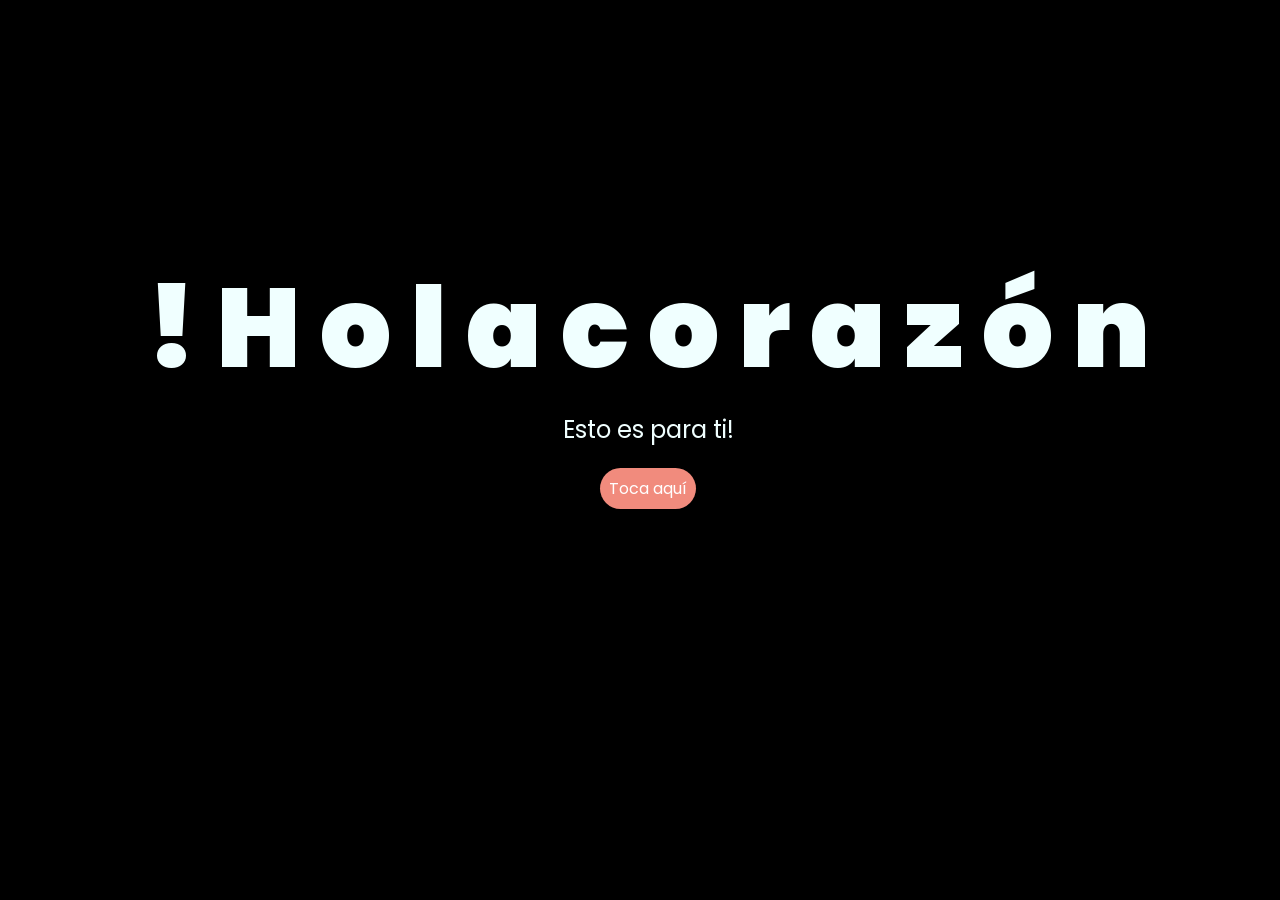
<file: index.html>
<!DOCTYPE html>
<html lang="es">

<head>
    <meta charset="UTF-8" />
    <meta http-equiv="X-UA-Compatible" content="IE=edge" />
    <meta name="viewport" content="width=device-width, initial-scale=1.0" />
    <link rel="stylesheet" href="style.css" />
    <link rel="icon" href="flowers.png" type="image/x-icon" />
    <link rel="stylesheet" href="">
    <title>Flowers</title>
</head>
<audio src="secrets.mp3" autoplay></audio>

<body>
    <div class="greetings">
        <span>!</span>
        <span>H</span>
        <span>o</span>
        <span>l</span>
        <span>a</span>
        <span>c</span>
        <span>o</span>
        <span>r</span>
        <span>a</span>
        <span>z</span>
        <span>ó</span>
        <span>n</span>

    </div>
    <div class="description">
        <span>Esto es para ti!
    </span>
    </div>
    <div class="button">
        <button class="botones">
            <a href="flower.html" style="color: #fff">Toca aquí</a>
        </button>
    </div>
</body>

</html>
</file>
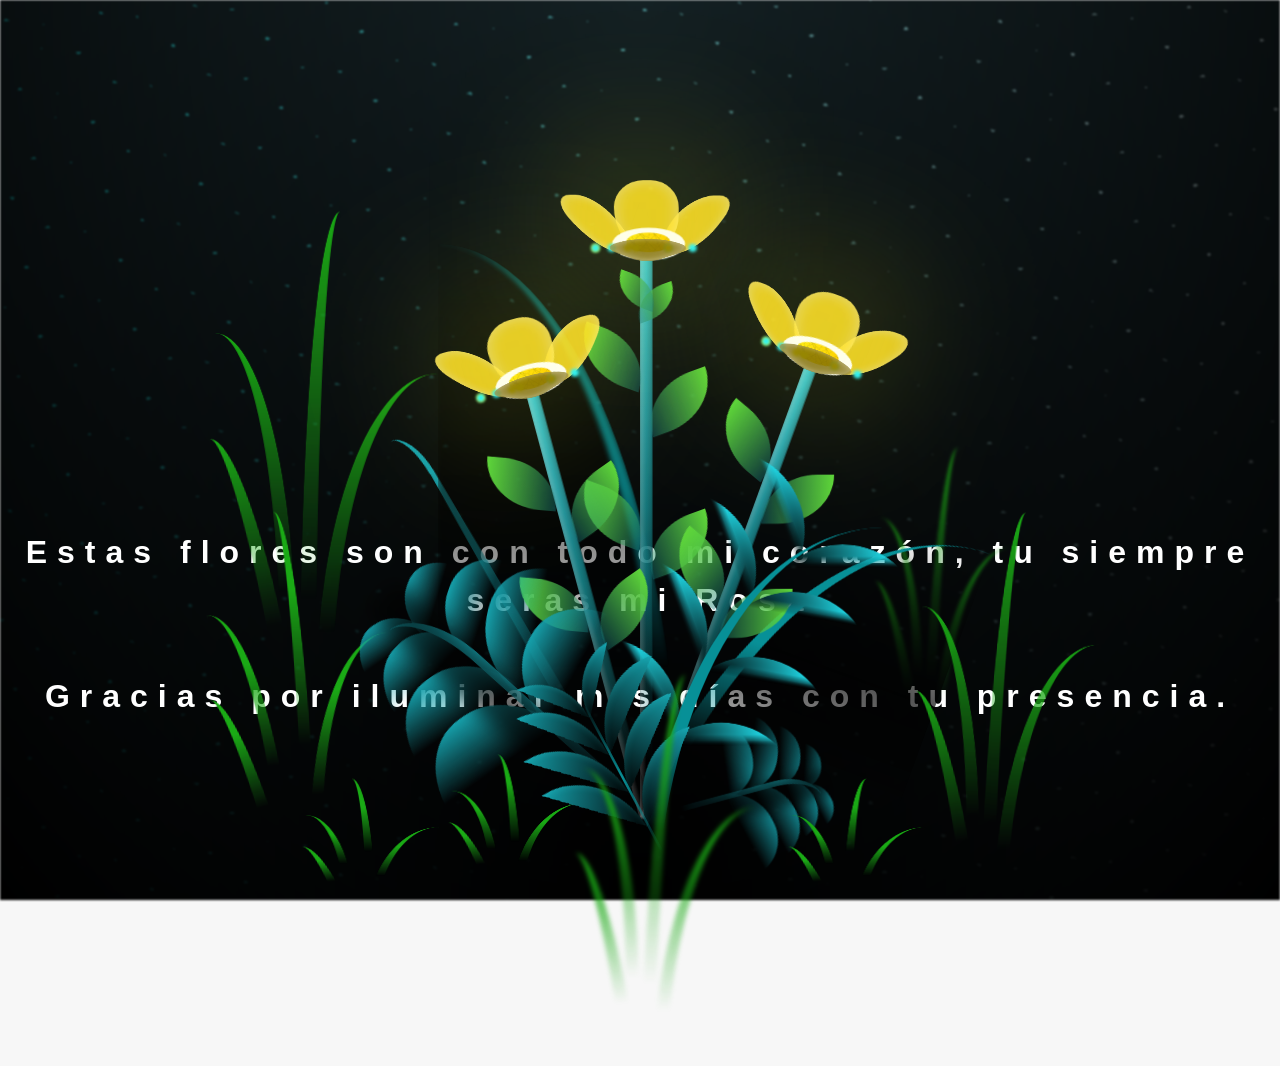
<file: flower.html>
<!DOCTYPE html>
<html lang="es">
  <head>
    <meta charset="UTF-8" />
    <meta http-equiv="X-UA-Compatible" content="IE=edge" />
    <meta name="viewport" content="width=device-width, initial-scale=1.0" />
    <link rel="stylesheet" href="main.css" />
    <link rel="icon" href="flowers.png" type="image/x-icon" />
    <title>Flower</title>
  </head>
  <body class="container">
    <audio src="Lady Gaga, Bruno Mars - Die With A Smile.mp3" autoplay></audio>
    <div id="lyrics">
     
    </div>
    <h1 class="titulo">Estas flores son con todo mi corazón, tu siempre seras mi Rosa<br> <br>
      Gracias por iluminar mis días con tu presencia.</h1>
  
    <div class="night"></div>
    <div class="flowers">
      <div class="flower flower--1">
        <div class="flower__leafs flower__leafs--1">
          <div class="flower__leaf flower__leaf--1"></div>
          <div class="flower__leaf flower__leaf--2"></div>
          <div class="flower__leaf flower__leaf--3"></div>
          <div class="flower__leaf flower__leaf--4"></div>
          <div class="flower__white-circle"></div>

          <div class="flower__light flower__light--1"></div>
          <div class="flower__light flower__light--2"></div>
          <div class="flower__light flower__light--3"></div>
          <div class="flower__light flower__light--4"></div>
          <div class="flower__light flower__light--5"></div>
          <div class="flower__light flower__light--6"></div>
          <div class="flower__light flower__light--7"></div>
          <div class="flower__light flower__light--8"></div>
        </div>
        <div class="flower__line">
          <div class="flower__line__leaf flower__line__leaf--1"></div>
          <div class="flower__line__leaf flower__line__leaf--2"></div>
          <div class="flower__line__leaf flower__line__leaf--3"></div>
          <div class="flower__line__leaf flower__line__leaf--4"></div>
          <div class="flower__line__leaf flower__line__leaf--5"></div>
          <div class="flower__line__leaf flower__line__leaf--6"></div>
        </div>
      </div>

      <div class="flower flower--2">
        <div class="flower__leafs flower__leafs--2">
          <div class="flower__leaf flower__leaf--1"></div>
          <div class="flower__leaf flower__leaf--2"></div>
          <div class="flower__leaf flower__leaf--3"></div>
          <div class="flower__leaf flower__leaf--4"></div>
          <div class="flower__white-circle"></div>

          <div class="flower__light flower__light--1"></div>
          <div class="flower__light flower__light--2"></div>
          <div class="flower__light flower__light--3"></div>
          <div class="flower__light flower__light--4"></div>
          <div class="flower__light flower__light--5"></div>
          <div class="flower__light flower__light--6"></div>
          <div class="flower__light flower__light--7"></div>
          <div class="flower__light flower__light--8"></div>
        </div>
        <div class="flower__line">
          <div class="flower__line__leaf flower__line__leaf--1"></div>
          <div class="flower__line__leaf flower__line__leaf--2"></div>
          <div class="flower__line__leaf flower__line__leaf--3"></div>
          <div class="flower__line__leaf flower__line__leaf--4"></div>
        </div>
      </div>

      <div class="flower flower--3">
        <div class="flower__leafs flower__leafs--3">
          <div class="flower__leaf flower__leaf--1"></div>
          <div class="flower__leaf flower__leaf--2"></div>
          <div class="flower__leaf flower__leaf--3"></div>
          <div class="flower__leaf flower__leaf--4"></div>
          <div class="flower__white-circle"></div>

          <div class="flower__light flower__light--1"></div>
          <div class="flower__light flower__light--2"></div>
          <div class="flower__light flower__light--3"></div>
          <div class="flower__light flower__light--4"></div>
          <div class="flower__light flower__light--5"></div>
          <div class="flower__light flower__light--6"></div>
          <div class="flower__light flower__light--7"></div>
          <div class="flower__light flower__light--8"></div>
        </div>
        <div class="flower__line">
          <div class="flower__line__leaf flower__line__leaf--1"></div>
          <div class="flower__line__leaf flower__line__leaf--2"></div>
          <div class="flower__line__leaf flower__line__leaf--3"></div>
          <div class="flower__line__leaf flower__line__leaf--4"></div>
        </div>
      </div>

      <div class="grow-ans" style="--d: 1.2s">
        <div class="flower__g-long">
          <div class="flower__g-long__top"></div>
          <div class="flower__g-long__bottom"></div>
        </div>
      </div>

      <div class="growing-grass">
        <div class="flower__grass flower__grass--1">
          <div class="flower__grass--top"></div>
          <div class="flower__grass--bottom"></div>
          <div class="flower__grass__leaf flower__grass__leaf--1"></div>
          <div class="flower__grass__leaf flower__grass__leaf--2"></div>
          <div class="flower__grass__leaf flower__grass__leaf--3"></div>
          <div class="flower__grass__leaf flower__grass__leaf--4"></div>
          <div class="flower__grass__leaf flower__grass__leaf--5"></div>
          <div class="flower__grass__leaf flower__grass__leaf--6"></div>
          <div class="flower__grass__leaf flower__grass__leaf--7"></div>
          <div class="flower__grass__leaf flower__grass__leaf--8"></div>
          <div class="flower__grass__overlay"></div>
        </div>
      </div>

      <div class="growing-grass">
        <div class="flower__grass flower__grass--2">
          <div class="flower__grass--top"></div>
          <div class="flower__grass--bottom"></div>
          <div class="flower__grass__leaf flower__grass__leaf--1"></div>
          <div class="flower__grass__leaf flower__grass__leaf--2"></div>
          <div class="flower__grass__leaf flower__grass__leaf--3"></div>
          <div class="flower__grass__leaf flower__grass__leaf--4"></div>
          <div class="flower__grass__leaf flower__grass__leaf--5"></div>
          <div class="flower__grass__leaf flower__grass__leaf--6"></div>
          <div class="flower__grass__leaf flower__grass__leaf--7"></div>
          <div class="flower__grass__leaf flower__grass__leaf--8"></div>
          <div class="flower__grass__overlay"></div>
        </div>
      </div>

      <div class="grow-ans" style="--d: 2.4s">
        <div class="flower__g-right flower__g-right--1">
          <div class="leaf"></div>
        </div>
      </div>

      <div class="grow-ans" style="--d: 2.8s">
        <div class="flower__g-right flower__g-right--2">
          <div class="leaf"></div>
        </div>
      </div>

      <div class="grow-ans" style="--d: 2.8s">
        <div class="flower__g-front">
          <div
            class="flower__g-front__leaf-wrapper flower__g-front__leaf-wrapper--1"
          >
            <div class="flower__g-front__leaf"></div>
          </div>
          <div
            class="flower__g-front__leaf-wrapper flower__g-front__leaf-wrapper--2"
          >
            <div class="flower__g-front__leaf"></div>
          </div>
          <div
            class="flower__g-front__leaf-wrapper flower__g-front__leaf-wrapper--3"
          >
            <div class="flower__g-front__leaf"></div>
          </div>
          <div
            class="flower__g-front__leaf-wrapper flower__g-front__leaf-wrapper--4"
          >
            <div class="flower__g-front__leaf"></div>
          </div>
          <div
            class="flower__g-front__leaf-wrapper flower__g-front__leaf-wrapper--5"
          >
            <div class="flower__g-front__leaf"></div>
          </div>
          <div
            class="flower__g-front__leaf-wrapper flower__g-front__leaf-wrapper--6"
          >
            <div class="flower__g-front__leaf"></div>
          </div>
          <div
            class="flower__g-front__leaf-wrapper flower__g-front__leaf-wrapper--7"
          >
            <div class="flower__g-front__leaf"></div>
          </div>
          <div
            class="flower__g-front__leaf-wrapper flower__g-front__leaf-wrapper--8"
          >
            <div class="flower__g-front__leaf"></div>
          </div>
          <div class="flower__g-front__line"></div>
        </div>
      </div>

      <div class="grow-ans" style="--d: 3.2s">
        <div class="flower__g-fr">
          <div class="leaf"></div>
          <div class="flower__g-fr__leaf flower__g-fr__leaf--1"></div>
          <div class="flower__g-fr__leaf flower__g-fr__leaf--2"></div>
          <div class="flower__g-fr__leaf flower__g-fr__leaf--3"></div>
          <div class="flower__g-fr__leaf flower__g-fr__leaf--4"></div>
          <div class="flower__g-fr__leaf flower__g-fr__leaf--5"></div>
          <div class="flower__g-fr__leaf flower__g-fr__leaf--6"></div>
          <div class="flower__g-fr__leaf flower__g-fr__leaf--7"></div>
          <div class="flower__g-fr__leaf flower__g-fr__leaf--8"></div>
        </div>
      </div>

      <div class="long-g long-g--0">
        <div class="grow-ans" style="--d: 3s">
          <div class="leaf leaf--0"></div>
        </div>
        <div class="grow-ans" style="--d: 2.2s">
          <div class="leaf leaf--1"></div>
        </div>
        <div class="grow-ans" style="--d: 3.4s">
          <div class="leaf leaf--2"></div>
        </div>
        <div class="grow-ans" style="--d: 3.6s">
          <div class="leaf leaf--3"></div>
        </div>
      </div>

      <div class="long-g long-g--1">
        <div class="grow-ans" style="--d: 3.6s">
          <div class="leaf leaf--0"></div>
        </div>
        <div class="grow-ans" style="--d: 3.8s">
          <div class="leaf leaf--1"></div>
        </div>
        <div class="grow-ans" style="--d: 4s">
          <div class="leaf leaf--2"></div>
        </div>
        <div class="grow-ans" style="--d: 4.2s">
          <div class="leaf leaf--3"></div>
        </div>
      </div>

      <div class="long-g long-g--2">
        <div class="grow-ans" style="--d: 4s">
          <div class="leaf leaf--0"></div>
        </div>
        <div class="grow-ans" style="--d: 4.2s">
          <div class="leaf leaf--1"></div>
        </div>
        <div class="grow-ans" style="--d: 4.4s">
          <div class="leaf leaf--2"></div>
        </div>
        <div class="grow-ans" style="--d: 4.6s">
          <div class="leaf leaf--3"></div>
        </div>
      </div>

      <div class="long-g long-g--3">
        <div class="grow-ans" style="--d: 4s">
          <div class="leaf leaf--0"></div>
        </div>
        <div class="grow-ans" style="--d: 4.2s">
          <div class="leaf leaf--1"></div>
        </div>
        <div class="grow-ans" style="--d: 3s">
          <div class="leaf leaf--2"></div>
        </div>
        <div class="grow-ans" style="--d: 3.6s">
          <div class="leaf leaf--3"></div>
        </div>
      </div>

      <div class="long-g long-g--4">
        <div class="grow-ans" style="--d: 4s">
          <div class="leaf leaf--0"></div>
        </div>
        <div class="grow-ans" style="--d: 4.2s">
          <div class="leaf leaf--1"></div>
        </div>
        <div class="grow-ans" style="--d: 3s">
          <div class="leaf leaf--2"></div>
        </div>
        <div class="grow-ans" style="--d: 3.6s">
          <div class="leaf leaf--3"></div>
        </div>
      </div>

      <div class="long-g long-g--5">
        <div class="grow-ans" style="--d: 4s">
          <div class="leaf leaf--0"></div>
        </div>
        <div class="grow-ans" style="--d: 4.2s">
          <div class="leaf leaf--1"></div>
        </div>
        <div class="grow-ans" style="--d: 3s">
          <div class="leaf leaf--2"></div>
        </div>
        <div class="grow-ans" style="--d: 3.6s">
          <div class="leaf leaf--3"></div>
        </div>
      </div>

      <div class="long-g long-g--6">
        <div class="grow-ans" style="--d: 4.2s">
          <div class="leaf leaf--0"></div>
        </div>
        <div class="grow-ans" style="--d: 4.4s">
          <div class="leaf leaf--1"></div>
        </div>
        <div class="grow-ans" style="--d: 4.6s">
          <div class="leaf leaf--2"></div>
        </div>
        <div class="grow-ans" style="--d: 4.8s">
          <div class="leaf leaf--3"></div>
        </div>
      </div>

      <div class="long-g long-g--7">
        <div class="grow-ans" style="--d: 3s">
          <div class="leaf leaf--0"></div>
        </div>
        <div class="grow-ans" style="--d: 3.2s">
          <div class="leaf leaf--1"></div>
        </div>
        <div class="grow-ans" style="--d: 3.5s">
          <div class="leaf leaf--2"></div>
        </div>
        <div class="grow-ans" style="--d: 3.6s">
          <div class="leaf leaf--3"></div>
        </div>
      </div>
    </div>
    <script src="anim.js"></script>
    <script src="main.js"></script>
  </body>
</html>
</file>
<file: style.css>
@import url('https://fonts.googleapis.com/css2?family=Poppins:ital,wght@0,500;1,900&display=swap');
*{
    font-family: 'Poppins',cursive;
}
body{
    color: azure;
    width: 100%;
    height: 82vh;
    display: flex;
    flex-direction: column;
    align-items: center;
    justify-content: center;
    background-color: black;
    /* padding-top: -30; */
}

.botones{
    padding: 9px;
    border-radius: 80px;
    background-color: transparent;
    border: none;
}

.botones a{
    background-color: #fd9284f3;
    padding: 9px;
    border-radius: 80px;
    -webkit-border-radius: 80px;
    -moz-border-radius: 80px;
    -ms-border-radius: 80px;
    -o-border-radius: 80px;

}

.botones a:focus{
    background-color: rgb(50, 194, 194);
}

.greetings{
    font-size: 7rem;
    font-weight: 900;
}
.greetings > span{
    animation: glow 2.5s ease infinite;
}
@keyframes glow{
    0%, 100%{
        color: #fff;
        text-shadow: 0 0 12px #39c6d6, 0 0 50px #39c6d6, 0 0 100px #39c6d6;
    }
    10%, 90%{
        color: #111;
        text-shadow: none;
    }
}
.greetings > span:nth-child(2){
    animation-delay: 1.1s;
}
.greetings > span:nth-child(3){
    animation-delay: 1.2s ;
}
.greetings > span:nth-child(4){
    animation-delay: 1.3s;
}
.greetings > span:nth-child(5){
    animation-delay: 1.4s;
}
.greetings > span:nth-child(6){
    animation-delay: 1.5s;
}
.greetings > span:nth-child(7){
    animation-delay: 1.6s;
}
.greetings > span:nth-child(8){
    animation-delay: 1.8s;
}
.greetings > span:nth-child(9){
    animation-delay: 1.9s;
}
.greetings > span:nth-child(10){
    animation-delay: 2.0s;
}
.greetings > span:nth-child(11){
    animation-delay: 2.1s;
}

.greetings > span:nth-child(12){
    animation-delay: 2.2s;
}

.greetings > span:nth-child(13){
    animation-delay: 2.3s;
}

.description{
    font-size: 1.5rem;
    margin-bottom: 20px;
}

.button a{
    text-decoration: none;
    font-size: 1rem;
    color: #111;
}

@media screen and (max-width:574px){
    .greetings{
        display: block;
        font-size: 4rem;
        font-weight: 800;
        text-align: center;
    }
    .description{
        font-size: 2rem;
    }
    
    .button a{
        font-size: 1rem;
    }
}
</file>
<file: main.css>
*,
*::after,
*::before {
  padding: 0;
  margin: 0;
  box-sizing: border-box;
}

:root {
  --dark-color: #000;
}

body {
  display: flex;
  align-items: flex-end;
  justify-content: center;
  min-height: 100vh;
  background-color: var(--dark-color);
  overflow: hidden;
  perspective: 1000px;
}

#lyrics {
  font-size: 28px;
  font-family: "Franklin Gothic Medium", "Arial Narrow", Arial, sans-serif;
  color: white;
  position: absolute;
  margin-bottom: 20%;
  z-index: 1;
  font-weight: bold;
  letter-spacing: 4px;
}
@media only screen and (max-width: 600px) {
  /* Estilos específicos para dispositivos con un ancho máximo de 600px */
  #lyrics {
      font-size: 14px; /* Reduce el tamaño del texto para dispositivos más pequeños */
      margin-bottom: 530px;
      letter-spacing: 3px;
  }

}
.titulo {
  margin-bottom: 180px;
  font-family: "Arial Narrow", Arial, sans-serif;
  color: white;
  position: absolute;
  font-weight: bold;
  letter-spacing: 10px;
  opacity: 0;
  animation: fadeIn 3s ease-in-out forwards;
  text-align: center;
}
@keyframes fadeIn {
  from {
    opacity: 0;
  }
  to {
    opacity: 1;
  }
}

.night {
  z-index: -1;
  position: absolute;
  left: 50%;
  top: 0;
  transform: translateX(-50%);
  width: 100%;
  height: 100%;
  filter: blur(0.1vmin);
  background-image: radial-gradient(
      ellipse at top,
      transparent 0%,
      var(--dark-color)
    ),
    radial-gradient(
      ellipse at bottom,
      var(--dark-color),
      rgba(145, 233, 255, 0.2)
    ),
    repeating-linear-gradient(
      220deg,
      rgb(0, 0, 0) 0px,
      rgb(0, 0, 0) 19px,
      transparent 19px,
      transparent 22px
    ),
    repeating-linear-gradient(
      189deg,
      rgb(0, 0, 0) 0px,
      rgb(0, 0, 0) 19px,
      transparent 19px,
      transparent 22px
    ),
    repeating-linear-gradient(
      148deg,
      rgb(0, 0, 0) 0px,
      rgb(0, 0, 0) 19px,
      transparent 19px,
      transparent 22px
    ),
    linear-gradient(90deg, rgb(0, 255, 250), rgb(240, 240, 240));
}

.flowers {
  position: relative;
  transform: scale(0.9);
  /*margin-bottom: 100px;
  */
}

@media only screen and (max-width: 600px) {
  /* Estilos específicos para dispositivos con un ancho máximo de 600px */
.flowers {
      font-size: 14px;
      margin-bottom: 35%;
      letter-spacing: 3px;
      transform: scale(1.0);
}

}

.flower {
  position: absolute;
  bottom: 10vmin;
  transform-origin: bottom center;
  z-index: 10;
  --fl-speed: 0.8s;
}
.flower--1 {
  -webkit-animation: moving-flower-1 4s linear infinite;
  animation: moving-flower-1 4s linear infinite;
}
.flower--1 .flower__line {
  height: 70vmin;
  -webkit-animation-delay: 0.3s;
  animation-delay: 0.3s;
}
.flower--1 .flower__line__leaf--1 {
  -webkit-animation: blooming-leaf-right var(--fl-speed) 1.6s backwards;
  animation: blooming-leaf-right var(--fl-speed) 1.6s backwards;
}
.flower--1 .flower__line__leaf--2 {
  -webkit-animation: blooming-leaf-right var(--fl-speed) 1.4s backwards;
  animation: blooming-leaf-right var(--fl-speed) 1.4s backwards;
}
.flower--1 .flower__line__leaf--3 {
  -webkit-animation: blooming-leaf-left var(--fl-speed) 1.2s backwards;
  animation: blooming-leaf-left var(--fl-speed) 1.2s backwards;
}
.flower--1 .flower__line__leaf--4 {
  -webkit-animation: blooming-leaf-left var(--fl-speed) 1s backwards;
  animation: blooming-leaf-left var(--fl-speed) 1s backwards;
}
.flower--1 .flower__line__leaf--5 {
  -webkit-animation: blooming-leaf-right var(--fl-speed) 1.8s backwards;
  animation: blooming-leaf-right var(--fl-speed) 1.8s backwards;
}
.flower--1 .flower__line__leaf--6 {
  -webkit-animation: blooming-leaf-left var(--fl-speed) 2s backwards;
  animation: blooming-leaf-left var(--fl-speed) 2s backwards;
}
.flower--2 {
  left: 50%;
  transform: rotate(20deg);
  -webkit-animation: moving-flower-2 4s linear infinite;
  animation: moving-flower-2 4s linear infinite;
}
.flower--2 .flower__line {
  height: 60vmin;
  -webkit-animation-delay: 0.6s;
  animation-delay: 0.6s;
}
.flower--2 .flower__line__leaf--1 {
  -webkit-animation: blooming-leaf-right var(--fl-speed) 1.9s backwards;
  animation: blooming-leaf-right var(--fl-speed) 1.9s backwards;
}
.flower--2 .flower__line__leaf--2 {
  -webkit-animation: blooming-leaf-right var(--fl-speed) 1.7s backwards;
  animation: blooming-leaf-right var(--fl-speed) 1.7s backwards;
}
.flower--2 .flower__line__leaf--3 {
  -webkit-animation: blooming-leaf-left var(--fl-speed) 1.5s backwards;
  animation: blooming-leaf-left var(--fl-speed) 1.5s backwards;
}
.flower--2 .flower__line__leaf--4 {
  -webkit-animation: blooming-leaf-left var(--fl-speed) 1.3s backwards;
  animation: blooming-leaf-left var(--fl-speed) 1.3s backwards;
}
.flower--3 {
  left: 50%;
  transform: rotate(-15deg);
  -webkit-animation: moving-flower-3 4s linear infinite;
  animation: moving-flower-3 4s linear infinite;
}
.flower--3 .flower__line {
  -webkit-animation-delay: 0.9s;
  animation-delay: 0.9s;
}
.flower--3 .flower__line__leaf--1 {
  -webkit-animation: blooming-leaf-right var(--fl-speed) 2.5s backwards;
  animation: blooming-leaf-right var(--fl-speed) 2.5s backwards;
}
.flower--3 .flower__line__leaf--2 {
  -webkit-animation: blooming-leaf-right var(--fl-speed) 2.3s backwards;
  animation: blooming-leaf-right var(--fl-speed) 2.3s backwards;
}
.flower--3 .flower__line__leaf--3 {
  -webkit-animation: blooming-leaf-left var(--fl-speed) 2.1s backwards;
  animation: blooming-leaf-left var(--fl-speed) 2.1s backwards;
}
.flower--3 .flower__line__leaf--4 {
  -webkit-animation: blooming-leaf-left var(--fl-speed) 1.9s backwards;
  animation: blooming-leaf-left var(--fl-speed) 1.9s backwards;
}
.flower__leafs {
  position: relative;
  -webkit-animation: blooming-flower 2s backwards;
  animation: blooming-flower 2s backwards;
}
.flower__leafs--1 {
  -webkit-animation-delay: 1.1s;
  animation-delay: 1.1s;
}
.flower__leafs--2 {
  -webkit-animation-delay: 1.4s;
  animation-delay: 1.4s;
}
.flower__leafs--3 {
  -webkit-animation-delay: 1.7s;
  animation-delay: 1.7s;
}
.flower__leafs::after {
  content: "";
  position: absolute;
  left: 0;
  top: 0;
  transform: translate(-50%, -100%);
  width: 8vmin;
  height: 8vmin;
  background-color: #f9fd25;
  /* background-color: #fd2525; */
  filter: blur(10vmin);
}
.flower__leaf {
  position: absolute;
  bottom: 0;
  left: 50%;
  width: 8vmin;
  height: 11vmin;
  border-radius: 51% 49% 47% 53%/44% 45% 55% 69%;
  background-color: #253bfd;
  background-color: #fddd25;
  transform-origin: bottom center;
  opacity: 0.9;
  box-shadow: inset 0 0 2vmin rgba(255, 255, 255, 0.5);
}
.flower__leaf--1 {
  transform: translate(-10%, 1%) rotateY(40deg) rotateX(-50deg);
}
.flower__leaf--2 {
  transform: translate(-50%, -4%) rotateX(40deg);
}
.flower__leaf--3 {
  transform: translate(-90%, 0%) rotateY(45deg) rotateX(50deg);
}
.flower__leaf--4 {
  width: 8vmin;
  height: 8vmin;
  transform-origin: bottom left;
  border-radius: 4vmin 10vmin 4vmin 4vmin;
  transform: translate(0%, 18%) rotateX(70deg) rotate(-43deg);
  background-color: #7c6901;
  z-index: 1;
  opacity: 0.8;
}
.flower__white-circle {
  position: absolute;
  left: -3.5vmin;
  top: -3vmin;
  width: 9vmin;
  height: 4vmin;
  border-radius: 50%;
  background-color: #fff;
}
.flower__white-circle::after {
  content: "";
  position: absolute;
  left: 50%;
  top: 45%;
  transform: translate(-50%, -50%);
  width: 60%;
  height: 60%;
  border-radius: inherit;
  background-image: repeating-linear-gradient(
      135deg,
      rgba(0, 0, 0, 0.03) 0px,
      rgba(0, 0, 0, 0.03) 1px,
      transparent 1px,
      transparent 12px
    ),
    repeating-linear-gradient(
      45deg,
      rgba(0, 0, 0, 0.03) 0px,
      rgba(0, 0, 0, 0.03) 1px,
      transparent 1px,
      transparent 12px
    ),
    repeating-linear-gradient(
      67.5deg,
      rgba(0, 0, 0, 0.03) 0px,
      rgba(0, 0, 0, 0.03) 1px,
      transparent 1px,
      transparent 12px
    ),
    repeating-linear-gradient(
      135deg,
      rgba(0, 0, 0, 0.03) 0px,
      rgba(0, 0, 0, 0.03) 1px,
      transparent 1px,
      transparent 12px
    ),
    repeating-linear-gradient(
      45deg,
      rgba(0, 0, 0, 0.03) 0px,
      rgba(0, 0, 0, 0.03) 1px,
      transparent 1px,
      transparent 12px
    ),
    repeating-linear-gradient(
      112.5deg,
      rgba(0, 0, 0, 0.03) 0px,
      rgba(0, 0, 0, 0.03) 1px,
      transparent 1px,
      transparent 12px
    ),
    repeating-linear-gradient(
      112.5deg,
      rgba(0, 0, 0, 0.03) 0px,
      rgba(0, 0, 0, 0.03) 1px,
      transparent 1px,
      transparent 12px
    ),
    repeating-linear-gradient(
      45deg,
      rgba(0, 0, 0, 0.03) 0px,
      rgba(0, 0, 0, 0.03) 1px,
      transparent 1px,
      transparent 12px
    ),
    repeating-linear-gradient(
      22.5deg,
      rgba(0, 0, 0, 0.03) 0px,
      rgba(0, 0, 0, 0.03) 1px,
      transparent 1px,
      transparent 12px
    ),
    repeating-linear-gradient(
      45deg,
      rgba(0, 0, 0, 0.03) 0px,
      rgba(0, 0, 0, 0.03) 1px,
      transparent 1px,
      transparent 12px
    ),
    repeating-linear-gradient(
      22.5deg,
      rgba(0, 0, 0, 0.03) 0px,
      rgba(0, 0, 0, 0.03) 1px,
      transparent 1px,
      transparent 12px
    ),
    repeating-linear-gradient(
      135deg,
      rgba(0, 0, 0, 0.03) 0px,
      rgba(0, 0, 0, 0.03) 1px,
      transparent 1px,
      transparent 12px
    ),
    repeating-linear-gradient(
      157.5deg,
      rgba(0, 0, 0, 0.03) 0px,
      rgba(0, 0, 0, 0.03) 1px,
      transparent 1px,
      transparent 12px
    ),
    repeating-linear-gradient(
      67.5deg,
      rgba(0, 0, 0, 0.03) 0px,
      rgba(0, 0, 0, 0.03) 1px,
      transparent 1px,
      transparent 12px
    ),
    repeating-linear-gradient(
      67.5deg,
      rgba(0, 0, 0, 0.03) 0px,
      rgba(0, 0, 0, 0.03) 1px,
      transparent 1px,
      transparent 12px
    ),
    linear-gradient(90deg, rgb(255, 235, 18), rgb(255, 206, 0));
}
.flower__line {
  height: 55vmin;
  width: 1.5vmin;
  background-image: linear-gradient(
      to left,
      rgba(0, 0, 0, 0.2),
      transparent,
      rgba(255, 255, 255, 0.2)
    ),
    linear-gradient(to top, transparent 10%, #14757a, #39c6d6);
  box-shadow: inset 0 0 2px rgba(0, 0, 0, 0.5);
  -webkit-animation: grow-flower-tree 4s backwards;
  animation: grow-flower-tree 4s backwards;
}
.flower__line__leaf {
  --w: 7vmin;
  --h: calc(var(--w) + 2vmin);
  position: absolute;
  top: 20%;
  left: 90%;
  width: var(--w);
  height: var(--h);
  border-top-right-radius: var(--h);
  border-bottom-left-radius: var(--h);
  background-image: linear-gradient(to top, rgba(20, 117, 122, 0.4), #5ed639);
}
.flower__line__leaf--1 {
  transform: rotate(70deg) rotateY(30deg);
}
.flower__line__leaf--2 {
  top: 45%;
  transform: rotate(70deg) rotateY(30deg);
}
.flower__line__leaf--3,
.flower__line__leaf--4,
.flower__line__leaf--6 {
  border-top-right-radius: 0;
  border-bottom-left-radius: 0;
  border-top-left-radius: var(--h);
  border-bottom-right-radius: var(--h);
  left: -460%;
  top: 12%;
  transform: rotate(-70deg) rotateY(30deg);
}
.flower__line__leaf--4 {
  top: 40%;
}
.flower__line__leaf--5 {
  top: 0;
  transform-origin: left;
  transform: rotate(70deg) rotateY(30deg) scale(0.6);
}
.flower__line__leaf--6 {
  top: -2%;
  left: -450%;
  transform-origin: right;
  transform: rotate(-70deg) rotateY(30deg) scale(0.6);
}
.flower__light {
  position: absolute;
  bottom: 0vmin;
  width: 1vmin;
  height: 1vmin;
  background-color: rgb(255, 251, 0);
  border-radius: 50%;
  filter: blur(0.2vmin);
  -webkit-animation: light-ans 4s linear infinite backwards;
  animation: light-ans 4s linear infinite backwards;
}
.flower__light:nth-child(odd) {
  background-color: #23f0ff;
}
.flower__light--1 {
  left: -2vmin;
  -webkit-animation-delay: 1s;
  animation-delay: 1s;
}
.flower__light--2 {
  left: 3vmin;
  -webkit-animation-delay: 0.5s;
  animation-delay: 0.5s;
}
.flower__light--3 {
  left: -6vmin;
  -webkit-animation-delay: 0.3s;
  animation-delay: 0.3s;
}
.flower__light--4 {
  left: 6vmin;
  -webkit-animation-delay: 0.9s;
  animation-delay: 0.9s;
}
.flower__light--5 {
  left: -1vmin;
  -webkit-animation-delay: 1.5s;
  animation-delay: 1.5s;
}
.flower__light--6 {
  left: -4vmin;
  -webkit-animation-delay: 3s;
  animation-delay: 3s;
}
.flower__light--7 {
  left: 3vmin;
  -webkit-animation-delay: 2s;
  animation-delay: 2s;
}
.flower__light--8 {
  left: -6vmin;
  -webkit-animation-delay: 3.5s;
  animation-delay: 3.5s;
}
.flower__grass {
  --c: #159faa;
  --line-w: 1.5vmin;
  position: absolute;
  bottom: 12vmin;
  left: -7vmin;
  display: flex;
  flex-direction: column;
  align-items: flex-end;
  z-index: 20;
  transform-origin: bottom center;
  transform: rotate(-48deg) rotateY(40deg);
}
.flower__grass--1 {
  -webkit-animation: moving-grass 2s linear infinite;
  animation: moving-grass 2s linear infinite;
}
.flower__grass--2 {
  left: 2vmin;
  bottom: 10vmin;
  transform: scale(0.5) rotate(75deg) rotateX(10deg) rotateY(-200deg);
  opacity: 0.8;
  z-index: 0;
  -webkit-animation: moving-grass--2 1.5s linear infinite;
  animation: moving-grass--2 1.5s linear infinite;
}
.flower__grass--top {
  width: 7vmin;
  height: 10vmin;
  border-top-right-radius: 100%;
  border-right: var(--line-w) solid var(--c);
  transform-origin: bottom center;
  transform: rotate(-2deg);
}
.flower__grass--bottom {
  margin-top: -2px;
  width: var(--line-w);
  height: 25vmin;
  background-image: linear-gradient(to top, transparent, var(--c));
}
.flower__grass__leaf {
  --size: 10vmin;
  position: absolute;
  width: calc(var(--size) * 2.1);
  height: var(--size);
  border-top-left-radius: var(--size);
  border-top-right-radius: var(--size);
  background-image: linear-gradient(
    to top,
    transparent,
    transparent 30%,
    var(--c)
  );
  z-index: 100;
}
.flower__grass__leaf--1 {
  top: -6%;
  left: 30%;
  --size: 6vmin;
  transform: rotate(-20deg);
  -webkit-animation: growing-grass-ans--1 2s 2.6s backwards;
  animation: growing-grass-ans--1 2s 2.6s backwards;
}
@-webkit-keyframes growing-grass-ans--1 {
  0% {
    transform-origin: bottom left;
    transform: rotate(-20deg) scale(0);
  }
}
@keyframes growing-grass-ans--1 {
  0% {
    transform-origin: bottom left;
    transform: rotate(-20deg) scale(0);
  }
}
.flower__grass__leaf--2 {
  top: -5%;
  left: -110%;
  --size: 6vmin;
  transform: rotate(10deg);
  -webkit-animation: growing-grass-ans--2 2s 2.4s linear backwards;
  animation: growing-grass-ans--2 2s 2.4s linear backwards;
}
@-webkit-keyframes growing-grass-ans--2 {
  0% {
    transform-origin: bottom right;
    transform: rotate(10deg) scale(0);
  }
}
@keyframes growing-grass-ans--2 {
  0% {
    transform-origin: bottom right;
    transform: rotate(10deg) scale(0);
  }
}
.flower__grass__leaf--3 {
  top: 5%;
  left: 60%;
  --size: 8vmin;
  transform: rotate(-18deg) rotateX(-20deg);
  -webkit-animation: growing-grass-ans--3 2s 2.2s linear backwards;
  animation: growing-grass-ans--3 2s 2.2s linear backwards;
}
@-webkit-keyframes growing-grass-ans--3 {
  0% {
    transform-origin: bottom left;
    transform: rotate(-18deg) rotateX(-20deg) scale(0);
  }
}
@keyframes growing-grass-ans--3 {
  0% {
    transform-origin: bottom left;
    transform: rotate(-18deg) rotateX(-20deg) scale(0);
  }
}
.flower__grass__leaf--4 {
  top: 6%;
  left: -135%;
  --size: 8vmin;
  transform: rotate(2deg);
  -webkit-animation: growing-grass-ans--4 2s 2s linear backwards;
  animation: growing-grass-ans--4 2s 2s linear backwards;
}
@-webkit-keyframes growing-grass-ans--4 {
  0% {
    transform-origin: bottom right;
    transform: rotate(2deg) scale(0);
  }
}
@keyframes growing-grass-ans--4 {
  0% {
    transform-origin: bottom right;
    transform: rotate(2deg) scale(0);
  }
}
.flower__grass__leaf--5 {
  top: 20%;
  left: 60%;
  --size: 10vmin;
  transform: rotate(-24deg) rotateX(-20deg);
  -webkit-animation: growing-grass-ans--5 2s 1.8s linear backwards;
  animation: growing-grass-ans--5 2s 1.8s linear backwards;
}
@-webkit-keyframes growing-grass-ans--5 {
  0% {
    transform-origin: bottom left;
    transform: rotate(-24deg) rotateX(-20deg) scale(0);
  }
}
@keyframes growing-grass-ans--5 {
  0% {
    transform-origin: bottom left;
    transform: rotate(-24deg) rotateX(-20deg) scale(0);
  }
}
.flower__grass__leaf--6 {
  top: 22%;
  left: -180%;
  --size: 10vmin;
  transform: rotate(10deg);
  -webkit-animation: growing-grass-ans--6 2s 1.6s linear backwards;
  animation: growing-grass-ans--6 2s 1.6s linear backwards;
}
@-webkit-keyframes growing-grass-ans--6 {
  0% {
    transform-origin: bottom right;
    transform: rotate(10deg) scale(0);
  }
}
@keyframes growing-grass-ans--6 {
  0% {
    transform-origin: bottom right;
    transform: rotate(10deg) scale(0);
  }
}
.flower__grass__leaf--7 {
  top: 39%;
  left: 70%;
  --size: 10vmin;
  transform: rotate(-10deg);
  -webkit-animation: growing-grass-ans--7 2s 1.4s linear backwards;
  animation: growing-grass-ans--7 2s 1.4s linear backwards;
}
@-webkit-keyframes growing-grass-ans--7 {
  0% {
    transform-origin: bottom left;
    transform: rotate(-10deg) scale(0);
  }
}
@keyframes growing-grass-ans--7 {
  0% {
    transform-origin: bottom left;
    transform: rotate(-10deg) scale(0);
  }
}
.flower__grass__leaf--8 {
  top: 40%;
  left: -215%;
  --size: 11vmin;
  transform: rotate(10deg);
  -webkit-animation: growing-grass-ans--8 2s 1.2s linear backwards;
  animation: growing-grass-ans--8 2s 1.2s linear backwards;
}
@-webkit-keyframes growing-grass-ans--8 {
  0% {
    transform-origin: bottom right;
    transform: rotate(10deg) scale(0);
  }
}
@keyframes growing-grass-ans--8 {
  0% {
    transform-origin: bottom right;
    transform: rotate(10deg) scale(0);
  }
}
.flower__grass__overlay {
  position: absolute;
  top: -10%;
  right: 0%;
  width: 100%;
  height: 100%;
  background-color: rgba(0, 0, 0, 0.6);
  filter: blur(1.5vmin);
  z-index: 100;
}
.flower__g-long {
  --w: 2vmin;
  --h: 6vmin;
  --c: #159faa;
  position: absolute;
  bottom: 10vmin;
  left: -3vmin;
  transform-origin: bottom center;
  transform: rotate(-30deg) rotateY(-20deg);
  display: flex;
  flex-direction: column;
  align-items: flex-end;
  -webkit-animation: flower-g-long-ans 3s linear infinite;
  animation: flower-g-long-ans 3s linear infinite;
}
@-webkit-keyframes flower-g-long-ans {
  0%,
  100% {
    transform: rotate(-30deg) rotateY(-20deg);
  }
  50% {
    transform: rotate(-32deg) rotateY(-20deg);
  }
}
@keyframes flower-g-long-ans {
  0%,
  100% {
    transform: rotate(-30deg) rotateY(-20deg);
  }
  50% {
    transform: rotate(-32deg) rotateY(-20deg);
  }
}
.flower__g-long__top {
  top: calc(var(--h) * -1);
  width: calc(var(--w) + 1vmin);
  height: var(--h);
  border-top-right-radius: 100%;
  border-right: 0.7vmin solid var(--c);
  transform: translate(-0.7vmin, 1vmin);
}
.flower__g-long__bottom {
  width: var(--w);
  height: 50vmin;
  transform-origin: bottom center;
  background-image: linear-gradient(to top, transparent 30%, var(--c));
  box-shadow: inset 0 0 2px rgba(0, 0, 0, 0.5);
  -webkit-clip-path: polygon(35% 0, 65% 1%, 100% 100%, 0% 100%);
  clip-path: polygon(35% 0, 65% 1%, 100% 100%, 0% 100%);
}
.flower__g-right {
  position: absolute;
  bottom: 6vmin;
  left: -2vmin;
  transform-origin: bottom left;
  transform: rotate(20deg);
}
.flower__g-right .leaf {
  width: 30vmin;
  height: 50vmin;
  border-top-left-radius: 100%;
  border-left: 2vmin solid #079097;
  background-image: linear-gradient(
    to bottom,
    transparent,
    var(--dark-color) 60%
  );
  -webkit-mask-image: linear-gradient(to top, transparent 30%, #079097 60%);
}
.flower__g-right--1 {
  -webkit-animation: flower-g-right-ans 2.5s linear infinite;
  animation: flower-g-right-ans 2.5s linear infinite;
}
.flower__g-right--2 {
  left: 5vmin;
  transform: rotateY(-180deg);
  -webkit-animation: flower-g-right-ans--2 3s linear infinite;
  animation: flower-g-right-ans--2 3s linear infinite;
}
.flower__g-right--2 .leaf {
  height: 75vmin;
  filter: blur(0.3vmin);
  opacity: 0.8;
}
@-webkit-keyframes flower-g-right-ans {
  0%,
  100% {
    transform: rotate(20deg);
  }
  50% {
    transform: rotate(24deg) rotateX(-20deg);
  }
}
@keyframes flower-g-right-ans {
  0%,
  100% {
    transform: rotate(20deg);
  }
  50% {
    transform: rotate(24deg) rotateX(-20deg);
  }
}
@-webkit-keyframes flower-g-right-ans--2 {
  0%,
  100% {
    transform: rotateY(-180deg) rotate(0deg) rotateX(-20deg);
  }
  50% {
    transform: rotateY(-180deg) rotate(6deg) rotateX(-20deg);
  }
}
@keyframes flower-g-right-ans--2 {
  0%,
  100% {
    transform: rotateY(-180deg) rotate(0deg) rotateX(-20deg);
  }
  50% {
    transform: rotateY(-180deg) rotate(6deg) rotateX(-20deg);
  }
}
.flower__g-front {
  position: absolute;
  bottom: 6vmin;
  left: 2.5vmin;
  z-index: 100;
  transform-origin: bottom center;
  transform: rotate(-28deg) rotateY(30deg) scale(1.04);
  -webkit-animation: flower__g-front-ans 2s linear infinite;
  animation: flower__g-front-ans 2s linear infinite;
}
@-webkit-keyframes flower__g-front-ans {
  0%,
  100% {
    transform: rotate(-28deg) rotateY(30deg) scale(1.04);
  }
  50% {
    transform: rotate(-35deg) rotateY(40deg) scale(1.04);
  }
}
@keyframes flower__g-front-ans {
  0%,
  100% {
    transform: rotate(-28deg) rotateY(30deg) scale(1.04);
  }
  50% {
    transform: rotate(-35deg) rotateY(40deg) scale(1.04);
  }
}
.flower__g-front__line {
  width: 0.3vmin;
  height: 20vmin;
  background-image: linear-gradient(
    to top,
    transparent,
    #079097,
    transparent 100%
  );
  position: relative;
}
.flower__g-front__leaf-wrapper {
  position: absolute;
  top: 0;
  left: 0;
  transform-origin: bottom left;
  transform: rotate(10deg);
}
.flower__g-front__leaf-wrapper:nth-child(even) {
  left: 0vmin;
  transform: rotateY(-180deg) rotate(5deg);
  -webkit-animation: flower__g-front__leaf-left-ans 1s ease-in backwards;
  animation: flower__g-front__leaf-left-ans 1s ease-in backwards;
}
.flower__g-front__leaf-wrapper:nth-child(odd) {
  -webkit-animation: flower__g-front__leaf-ans 1s ease-in backwards;
  animation: flower__g-front__leaf-ans 1s ease-in backwards;
}
.flower__g-front__leaf-wrapper--1 {
  top: -8vmin;
  transform: scale(0.7);
  -webkit-animation: flower__g-front__leaf-ans 1s 5.5s ease-in backwards !important;
  animation: flower__g-front__leaf-ans 1s 5.5s ease-in backwards !important;
}
.flower__g-front__leaf-wrapper--2 {
  top: -8vmin;
  transform: rotateY(-180deg) scale(0.7) !important;
  -webkit-animation: flower__g-front__leaf-left-ans-2 1s 4.6s ease-in backwards !important;
  animation: flower__g-front__leaf-left-ans-2 1s 4.6s ease-in backwards !important;
}
.flower__g-front__leaf-wrapper--3 {
  top: -3vmin;
  -webkit-animation: flower__g-front__leaf-ans 1s 4.6s ease-in backwards;
  animation: flower__g-front__leaf-ans 1s 4.6s ease-in backwards;
}
.flower__g-front__leaf-wrapper--4 {
  top: -3vmin;
  transform: rotateY(-180deg) scale(0.9) !important;
  -webkit-animation: flower__g-front__leaf-left-ans-2 1s 4.6s ease-in backwards !important;
  animation: flower__g-front__leaf-left-ans-2 1s 4.6s ease-in backwards !important;
}
@-webkit-keyframes flower__g-front__leaf-left-ans-2 {
  0% {
    transform: rotateY(-180deg) scale(0);
  }
}
@keyframes flower__g-front__leaf-left-ans-2 {
  0% {
    transform: rotateY(-180deg) scale(0);
  }
}
.flower__g-front__leaf-wrapper--5,
.flower__g-front__leaf-wrapper--6 {
  top: 2vmin;
}
.flower__g-front__leaf-wrapper--7,
.flower__g-front__leaf-wrapper--8 {
  top: 6.5vmin;
}
.flower__g-front__leaf-wrapper--2 {
  -webkit-animation-delay: 5.2s !important;
  animation-delay: 5.2s !important;
}
.flower__g-front__leaf-wrapper--3 {
  -webkit-animation-delay: 4.9s !important;
  animation-delay: 4.9s !important;
}
.flower__g-front__leaf-wrapper--5 {
  -webkit-animation-delay: 4.3s !important;
  animation-delay: 4.3s !important;
}
.flower__g-front__leaf-wrapper--6 {
  -webkit-animation-delay: 4.1s !important;
  animation-delay: 4.1s !important;
}
.flower__g-front__leaf-wrapper--7 {
  -webkit-animation-delay: 3.8s !important;
  animation-delay: 3.8s !important;
}
.flower__g-front__leaf-wrapper--8 {
  -webkit-animation-delay: 3.5s !important;
  animation-delay: 3.5s !important;
}
@-webkit-keyframes flower__g-front__leaf-ans {
  0% {
    transform: rotate(10deg) scale(0);
  }
}
@keyframes flower__g-front__leaf-ans {
  0% {
    transform: rotate(10deg) scale(0);
  }
}
@-webkit-keyframes flower__g-front__leaf-left-ans {
  0% {
    transform: rotateY(-180deg) rotate(5deg) scale(0);
  }
}
@keyframes flower__g-front__leaf-left-ans {
  0% {
    transform: rotateY(-180deg) rotate(5deg) scale(0);
  }
}
.flower__g-front__leaf {
  width: 10vmin;
  height: 10vmin;
  border-radius: 100% 0% 0% 100%/100% 100% 0% 0%;
  box-shadow: inset 0 2px 1vmin hsla(184deg, 97%, 58%, 0.2);
  background-image: linear-gradient(
      to bottom left,
      transparent,
      var(--dark-color)
    ),
    linear-gradient(to bottom right, #159faa 50%, transparent 50%, transparent);
  -webkit-mask-image: linear-gradient(
    to bottom right,
    #159faa 50%,
    transparent 50%,
    transparent
  );
  mask-image: linear-gradient(
    to bottom right,
    #159faa 50%,
    transparent 50%,
    transparent
  );
}
.flower__g-fr {
  position: absolute;
  bottom: -4vmin;
  left: vmin;
  transform-origin: bottom left;
  z-index: 10;
  -webkit-animation: flower__g-fr-ans 2s linear infinite;
  animation: flower__g-fr-ans 2s linear infinite;
}
@-webkit-keyframes flower__g-fr-ans {
  0%,
  100% {
    transform: rotate(2deg);
  }
  50% {
    transform: rotate(4deg);
  }
}
@keyframes flower__g-fr-ans {
  0%,
  100% {
    transform: rotate(2deg);
  }
  50% {
    transform: rotate(4deg);
  }
}
.flower__g-fr .leaf {
  width: 30vmin;
  height: 50vmin;
  border-top-left-radius: 100%;
  border-left: 2vmin solid #079097;
  -webkit-mask-image: linear-gradient(to top, transparent 25%, #079097 50%);
  position: relative;
  z-index: 1;
}
.flower__g-fr__leaf {
  position: absolute;
  top: 0;
  left: 0;
  width: 10vmin;
  height: 10vmin;
  border-radius: 100% 0% 0% 100%/100% 100% 0% 0%;
  box-shadow: inset 0 2px 1vmin hsla(184deg, 97%, 58%, 0.2);
  background-image: linear-gradient(
      to bottom left,
      transparent,
      var(--dark-color) 98%
    ),
    linear-gradient(to bottom right, #23f0ff 45%, transparent 50%, transparent);
  -webkit-mask-image: linear-gradient(
    135deg,
    #159faa 40%,
    transparent 50%,
    transparent
  );
}
.flower__g-fr__leaf--1 {
  left: 20vmin;
  transform: rotate(45deg);
  -webkit-animation: flower__g-fr-leaft-ans-1 0.5s 5.2s linear backwards;
  animation: flower__g-fr-leaft-ans-1 0.5s 5.2s linear backwards;
}
@-webkit-keyframes flower__g-fr-leaft-ans-1 {
  0% {
    transform-origin: left;
    transform: rotate(45deg) scale(0);
  }
}
@keyframes flower__g-fr-leaft-ans-1 {
  0% {
    transform-origin: left;
    transform: rotate(45deg) scale(0);
  }
}
.flower__g-fr__leaf--2 {
  left: 12vmin;
  top: -7vmin;
  transform: rotate(25deg) rotateY(-180deg);
  -webkit-animation: flower__g-fr-leaft-ans-6 0.5s 5s linear backwards;
  animation: flower__g-fr-leaft-ans-6 0.5s 5s linear backwards;
}
.flower__g-fr__leaf--3 {
  left: 15vmin;
  top: 6vmin;
  transform: rotate(55deg);
  -webkit-animation: flower__g-fr-leaft-ans-5 0.5s 4.8s linear backwards;
  animation: flower__g-fr-leaft-ans-5 0.5s 4.8s linear backwards;
}
.flower__g-fr__leaf--4 {
  left: 6vmin;
  top: -2vmin;
  transform: rotate(25deg) rotateY(-180deg);
  -webkit-animation: flower__g-fr-leaft-ans-6 0.5s 4.6s linear backwards;
  animation: flower__g-fr-leaft-ans-6 0.5s 4.6s linear backwards;
}
.flower__g-fr__leaf--5 {
  left: 10vmin;
  top: 14vmin;
  transform: rotate(55deg);
  -webkit-animation: flower__g-fr-leaft-ans-5 0.5s 4.4s linear backwards;
  animation: flower__g-fr-leaft-ans-5 0.5s 4.4s linear backwards;
}
@-webkit-keyframes flower__g-fr-leaft-ans-5 {
  0% {
    transform-origin: left;
    transform: rotate(55deg) scale(0);
  }
}
@keyframes flower__g-fr-leaft-ans-5 {
  0% {
    transform-origin: left;
    transform: rotate(55deg) scale(0);
  }
}
.flower__g-fr__leaf--6 {
  left: 0vmin;
  top: 6vmin;
  transform: rotate(25deg) rotateY(-180deg);
  -webkit-animation: flower__g-fr-leaft-ans-6 0.5s 4.2s linear backwards;
  animation: flower__g-fr-leaft-ans-6 0.5s 4.2s linear backwards;
}
@-webkit-keyframes flower__g-fr-leaft-ans-6 {
  0% {
    transform-origin: right;
    transform: rotate(25deg) rotateY(-180deg) scale(0);
  }
}
@keyframes flower__g-fr-leaft-ans-6 {
  0% {
    transform-origin: right;
    transform: rotate(25deg) rotateY(-180deg) scale(0);
  }
}
.flower__g-fr__leaf--7 {
  left: 5vmin;
  top: 22vmin;
  transform: rotate(45deg);
  -webkit-animation: flower__g-fr-leaft-ans-7 0.5s 4s linear backwards;
  animation: flower__g-fr-leaft-ans-7 0.5s 4s linear backwards;
}
@-webkit-keyframes flower__g-fr-leaft-ans-7 {
  0% {
    transform-origin: left;
    transform: rotate(45deg) scale(0);
  }
}
@keyframes flower__g-fr-leaft-ans-7 {
  0% {
    transform-origin: left;
    transform: rotate(45deg) scale(0);
  }
}
.flower__g-fr__leaf--8 {
  left: -4vmin;
  top: 15vmin;
  transform: rotate(15deg) rotateY(-180deg);
  -webkit-animation: flower__g-fr-leaft-ans-8 0.5s 3.8s linear backwards;
  animation: flower__g-fr-leaft-ans-8 0.5s 3.8s linear backwards;
}
@-webkit-keyframes flower__g-fr-leaft-ans-8 {
  0% {
    transform-origin: right;
    transform: rotate(15deg) rotateY(-180deg) scale(0);
  }
}
@keyframes flower__g-fr-leaft-ans-8 {
  0% {
    transform-origin: right;
    transform: rotate(15deg) rotateY(-180deg) scale(0);
  }
}

.long-g {
  position: absolute;
  bottom: 25vmin;
  left: -42vmin;
  transform-origin: bottom left;
}
.long-g--1 {
  bottom: 0vmin;
  transform: scale(0.8) rotate(-5deg);
}
.long-g--1 .leaf {
  -webkit-mask-image: linear-gradient(
    to top,
    transparent 40%,
    #079097 80%
  ) !important;
}
.long-g--1 .leaf--1 {
  --w: 5vmin;
  --h: 60vmin;
  left: -2vmin;
  transform: rotate(3deg) rotateY(-180deg);
}
.long-g--2,
.long-g--3 {
  bottom: -3vmin;
  left: -35vmin;
  transform-origin: center;
  transform: scale(0.6) rotateX(60deg);
}
.long-g--2 .leaf,
.long-g--3 .leaf {
  -webkit-mask-image: linear-gradient(
    to top,
    transparent 50%,
    #079097 80%
  ) !important;
}
.long-g--2 .leaf--1,
.long-g--3 .leaf--1 {
  left: -1vmin;
  transform: rotateY(-180deg);
}
.long-g--3 {
  left: -17vmin;
  bottom: 0vmin;
}
.long-g--3 .leaf {
  -webkit-mask-image: linear-gradient(
    to top,
    transparent 40%,
    #079097 80%
  ) !important;
}
.long-g--4 {
  left: 25vmin;
  bottom: -3vmin;
  transform-origin: center;
  transform: scale(0.6) rotateX(60deg);
}
.long-g--4 .leaf {
  -webkit-mask-image: linear-gradient(
    to top,
    transparent 50%,
    #079097 80%
  ) !important;
}
.long-g--5 {
  left: 42vmin;
  bottom: 0vmin;
  transform: scale(0.8) rotate(2deg);
}
.long-g--6 {
  left: 0vmin;
  bottom: -20vmin;
  z-index: 100;
  filter: blur(0.3vmin);
  transform: scale(0.8) rotate(2deg);
}
.long-g--7 {
  left: 35vmin;
  bottom: 20vmin;
  z-index: -1;
  filter: blur(0.3vmin);
  transform: scale(0.6) rotate(2deg);
  opacity: 0.7;
}
.long-g .leaf {
  --w: 15vmin;
  --h: 40vmin;
  --c: #1aaa15;
  position: absolute;
  bottom: 0;
  width: var(--w);
  height: var(--h);
  border-top-left-radius: 100%;
  border-left: 2vmin solid var(--c);
  -webkit-mask-image: linear-gradient(
    to top,
    transparent 20%,
    var(--dark-color)
  );
  transform-origin: bottom center;
}
.long-g .leaf--0 {
  left: 2vmin;
  -webkit-animation: leaf-ans-1 4s linear infinite;
  animation: leaf-ans-1 4s linear infinite;
}
.long-g .leaf--1 {
  --w: 5vmin;
  --h: 60vmin;
  -webkit-animation: leaf-ans-1 4s linear infinite;
  animation: leaf-ans-1 4s linear infinite;
}
.long-g .leaf--2 {
  --w: 10vmin;
  --h: 40vmin;
  left: -0.5vmin;
  bottom: 5vmin;
  transform-origin: bottom left;
  transform: rotateY(-180deg);
  -webkit-animation: leaf-ans-2 3s linear infinite;
  animation: leaf-ans-2 3s linear infinite;
}
.long-g .leaf--3 {
  --w: 5vmin;
  --h: 30vmin;
  left: -1vmin;
  bottom: 3.2vmin;
  transform-origin: bottom left;
  transform: rotate(-10deg) rotateY(-180deg);
  -webkit-animation: leaf-ans-3 3s linear infinite;
  animation: leaf-ans-3 3s linear infinite;
}

@-webkit-keyframes leaf-ans-1 {
  0%,
  100% {
    transform: rotate(-5deg) scale(1);
  }
  50% {
    transform: rotate(5deg) scale(1.1);
  }
}

@keyframes leaf-ans-1 {
  0%,
  100% {
    transform: rotate(-5deg) scale(1);
  }
  50% {
    transform: rotate(5deg) scale(1.1);
  }
}
@-webkit-keyframes leaf-ans-2 {
  0%,
  100% {
    transform: rotateY(-180deg) rotate(5deg);
  }
  50% {
    transform: rotateY(-180deg) rotate(0deg) scale(1.1);
  }
}
@keyframes leaf-ans-2 {
  0%,
  100% {
    transform: rotateY(-180deg) rotate(5deg);
  }
  50% {
    transform: rotateY(-180deg) rotate(0deg) scale(1.1);
  }
}
@-webkit-keyframes leaf-ans-3 {
  0%,
  100% {
    transform: rotate(-10deg) rotateY(-180deg);
  }
  50% {
    transform: rotate(-20deg) rotateY(-180deg);
  }
}
@keyframes leaf-ans-3 {
  0%,
  100% {
    transform: rotate(-10deg) rotateY(-180deg);
  }
  50% {
    transform: rotate(-20deg) rotateY(-180deg);
  }
}
.grow-ans {
  -webkit-animation: grow-ans 2s var(--d) backwards;
  animation: grow-ans 2s var(--d) backwards;
}

@-webkit-keyframes grow-ans {
  0% {
    transform: scale(0);
    opacity: 0;
  }
}

@keyframes grow-ans {
  0% {
    transform: scale(0);
    opacity: 0;
  }
}
@-webkit-keyframes light-ans {
  0% {
    opacity: 0;
    transform: translateY(0vmin);
  }
  25% {
    opacity: 1;
    transform: translateY(-5vmin) translateX(-2vmin);
  }
  50% {
    opacity: 1;
    transform: translateY(-15vmin) translateX(2vmin);
    filter: blur(0.2vmin);
  }
  75% {
    transform: translateY(-20vmin) translateX(-2vmin);
    filter: blur(0.2vmin);
  }
  100% {
    transform: translateY(-30vmin);
    opacity: 0;
    filter: blur(1vmin);
  }
}
@keyframes light-ans {
  0% {
    opacity: 0;
    transform: translateY(0vmin);
  }
  25% {
    opacity: 1;
    transform: translateY(-5vmin) translateX(-2vmin);
  }
  50% {
    opacity: 1;
    transform: translateY(-15vmin) translateX(2vmin);
    filter: blur(0.2vmin);
  }
  75% {
    transform: translateY(-20vmin) translateX(-2vmin);
    filter: blur(0.2vmin);
  }
  100% {
    transform: translateY(-30vmin);
    opacity: 0;
    filter: blur(1vmin);
  }
}
@-webkit-keyframes moving-flower-1 {
  0%,
  100% {
    transform: rotate(2deg);
  }
  50% {
    transform: rotate(-2deg);
  }
}
@keyframes moving-flower-1 {
  0%,
  100% {
    transform: rotate(2deg);
  }
  50% {
    transform: rotate(-2deg);
  }
}
@-webkit-keyframes moving-flower-2 {
  0%,
  100% {
    transform: rotate(18deg);
  }
  50% {
    transform: rotate(14deg);
  }
}
@keyframes moving-flower-2 {
  0%,
  100% {
    transform: rotate(18deg);
  }
  50% {
    transform: rotate(14deg);
  }
}
@-webkit-keyframes moving-flower-3 {
  0%,
  100% {
    transform: rotate(-18deg);
  }
  50% {
    transform: rotate(-20deg) rotateY(-10deg);
  }
}
@keyframes moving-flower-3 {
  0%,
  100% {
    transform: rotate(-18deg);
  }
  50% {
    transform: rotate(-20deg) rotateY(-10deg);
  }
}
@-webkit-keyframes blooming-leaf-right {
  0% {
    transform-origin: left;
    transform: rotate(70deg) rotateY(30deg) scale(0);
  }
}
@keyframes blooming-leaf-right {
  0% {
    transform-origin: left;
    transform: rotate(70deg) rotateY(30deg) scale(0);
  }
}
@-webkit-keyframes blooming-leaf-left {
  0% {
    transform-origin: right;
    transform: rotate(-70deg) rotateY(30deg) scale(0);
  }
}
@keyframes blooming-leaf-left {
  0% {
    transform-origin: right;
    transform: rotate(-70deg) rotateY(30deg) scale(0);
  }
}
@-webkit-keyframes grow-flower-tree {
  0% {
    height: 0;
    border-radius: 1vmin;
  }
}
@keyframes grow-flower-tree {
  0% {
    height: 0;
    border-radius: 1vmin;
  }
}
@-webkit-keyframes blooming-flower {
  0% {
    transform: scale(0);
  }
}
@keyframes blooming-flower {
  0% {
    transform: scale(0);
  }
}
@-webkit-keyframes moving-grass {
  0%,
  100% {
    transform: rotate(-48deg) rotateY(40deg);
  }
  50% {
    transform: rotate(-50deg) rotateY(40deg);
  }
}
@keyframes moving-grass {
  0%,
  100% {
    transform: rotate(-48deg) rotateY(40deg);
  }
  50% {
    transform: rotate(-50deg) rotateY(40deg);
  }
}
@-webkit-keyframes moving-grass--2 {
  0%,
  100% {
    transform: scale(0.5) rotate(75deg) rotateX(10deg) rotateY(-200deg);
  }
  50% {
    transform: scale(0.5) rotate(79deg) rotateX(10deg) rotateY(-200deg);
  }
}
@keyframes moving-grass--2 {
  0%,
  100% {
    transform: scale(0.5) rotate(75deg) rotateX(10deg) rotateY(-200deg);
  }
  50% {
    transform: scale(0.5) rotate(79deg) rotateX(10deg) rotateY(-200deg);
  }
}
.growing-grass {
  -webkit-animation: growing-grass-ans 1s 2s backwards;
  animation: growing-grass-ans 1s 2s backwards;
}

@-webkit-keyframes growing-grass-ans {
  0% {
    transform: scale(0);
  }
}

@keyframes growing-grass-ans {
  0% {
    transform: scale(0);
  }
}
.container * {
  -webkit-animation-play-state: paused !important;
  animation-play-state: paused !important;
} /*# sourceMappingURL=main.css.map */


/* Reset de estilos básicos */
body, h1, p {
  margin: 0;
  padding: 0;
}

/* Estilos generales */
body {
  font-family: 'Arial', sans-serif;
  background-color: #f7f7f7;
  color: #333;
}

.container {
  max-width: 1200px;
  margin: 0 auto;
  padding: 20px;
}

h1 {
  font-size: 2em;
  line-height: 1.5;
  margin-bottom: 20px;
}

/* Media Queries para tamaños de pantalla diferentes */
@media screen and (max-width: 600px) {
  /* Estilos para pantallas pequeñas */
  h1 {
      font-size: 1.5em;
  }
}

@media screen and (min-width: 601px) and (max-width: 1024px) {
  /* Estilos para pantallas medianas */
  h1 {
      font-size: 1.8em;
  }
}

@media screen and (min-width: 1025px) {
  /* Estilos para pantallas grandes */
  h1 {
      font-size: 2em;
  }
}

/* Agregar más estilos según sea necesario */
</file>
